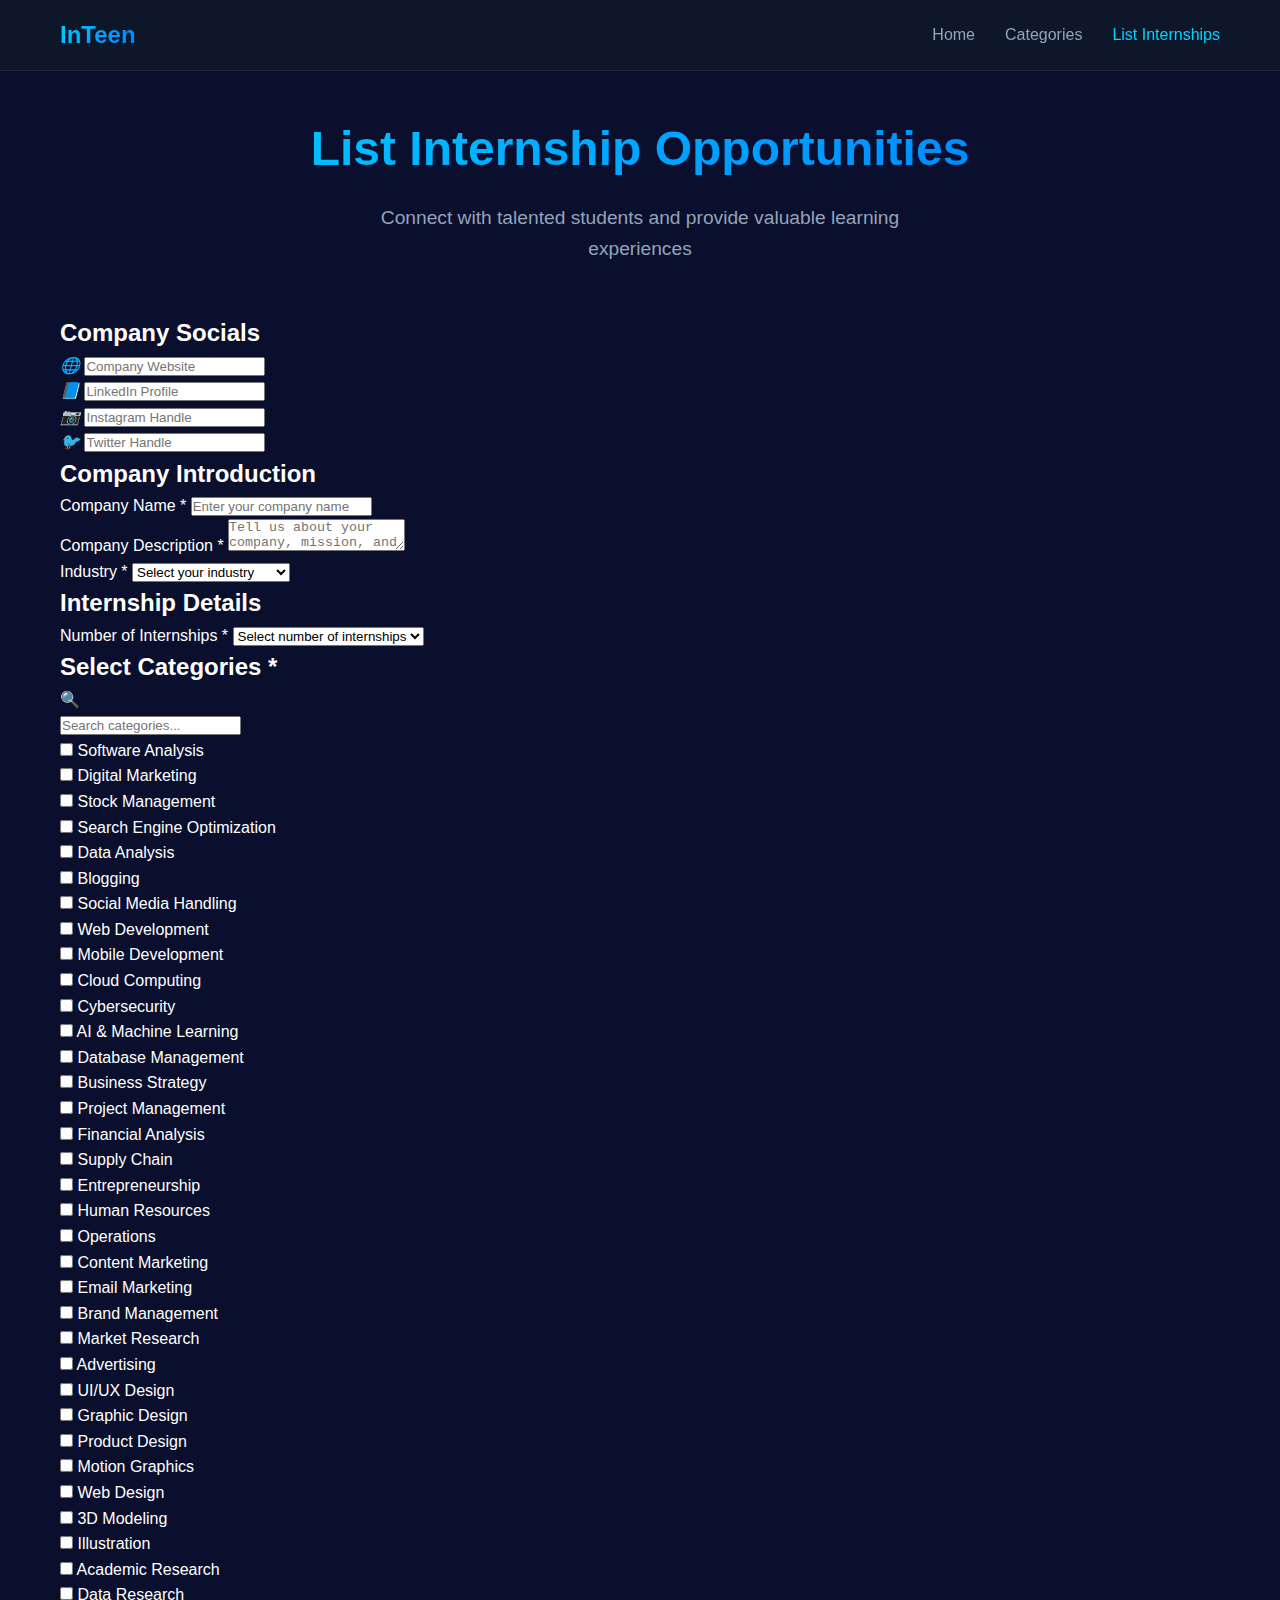
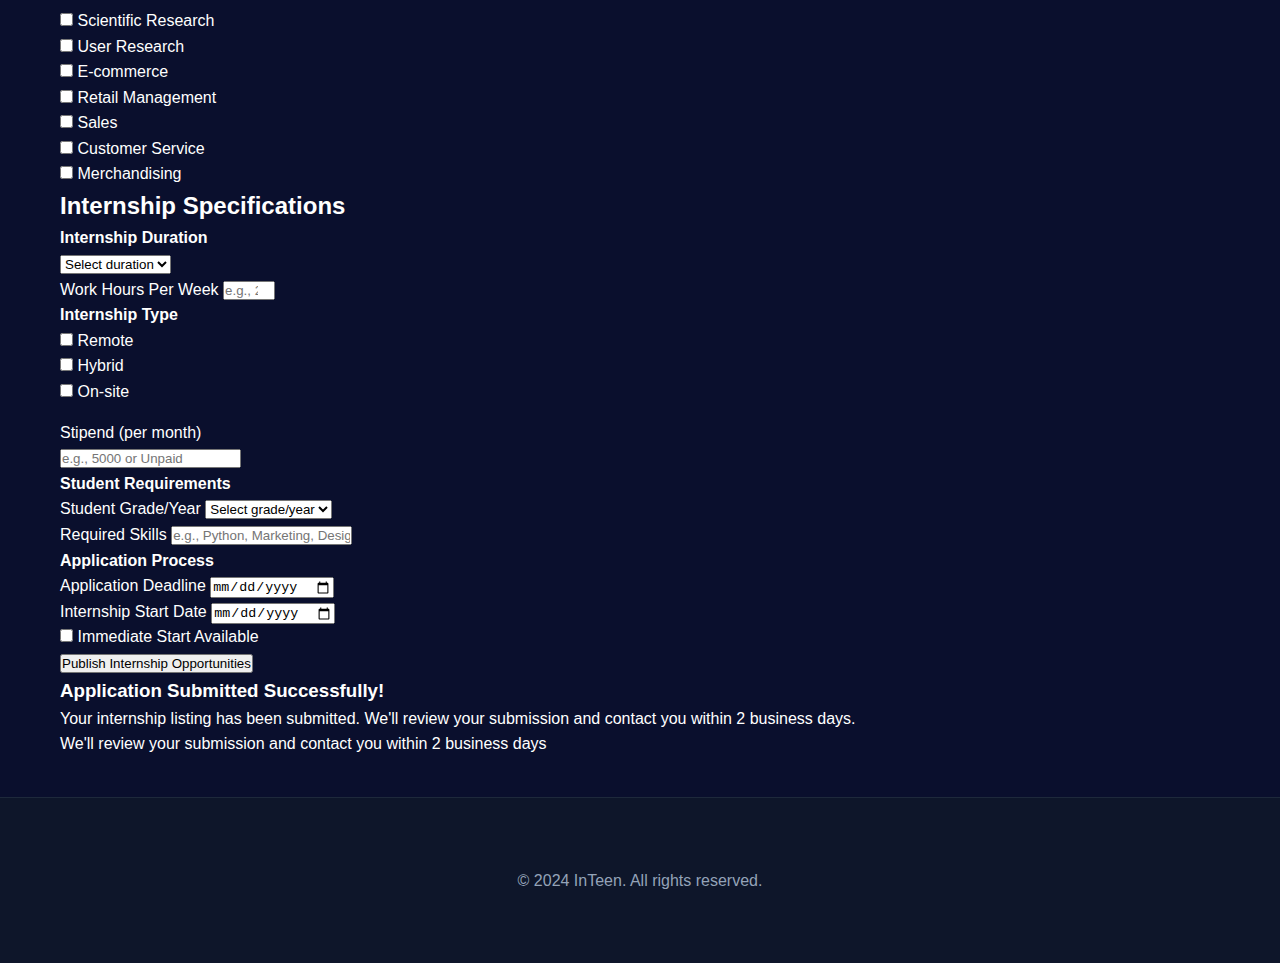
<file: index.html>
<!DOCTYPE html>
<html lang="en">
<head>
    <meta charset="UTF-8">
    <meta name="viewport" content="width=device-width, initial-scale=1.0">
    <title>InTeen - List Internship Opportunities</title>
    <script>
        // Redirect to company.html immediately
        window.location.href = 'company.html';
    </script>
</head>
<body>
    <p>Redirecting to internship listing form...</p>
</body>
</html>
</file>
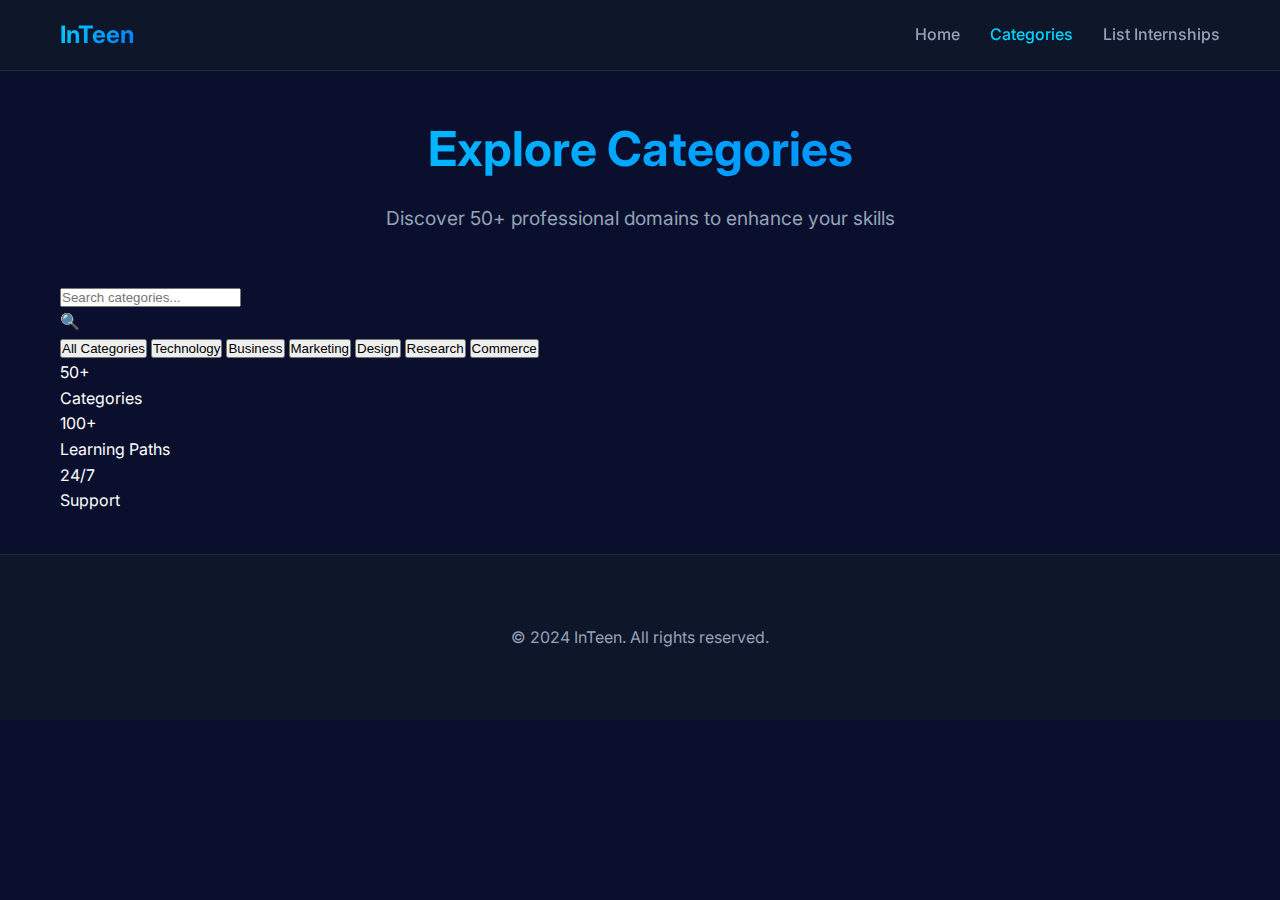
<file: categories.html>
<!DOCTYPE html>
<html lang="en">
<head>
    <meta charset="UTF-8">
    <meta name="viewport" content="width=device-width, initial-scale=1.0">
    <title>Categories - InTeen</title>
    <link rel="stylesheet" href="styles/main.css">
    <link rel="preconnect" href="https://fonts.googleapis.com">
    <link rel="preconnect" href="https://fonts.gstatic.com" crossorigin>
    <link href="https://fonts.googleapis.com/css2?family=Inter:wght@300;400;500;600;700&display=swap" rel="stylesheet">
</head>
<body>
    <nav class="navbar">
        <div class="nav-container">
            <div class="nav-logo">
                <h2>InTeen</h2>
            </div>
            <div class="nav-menu">
                <a href="index.html" class="nav-link">Home</a>
                <a href="categories.html" class="nav-link active">Categories</a>
                <a href="company-registration.html" class="nav-link">List Internships</a>
            </div>
        </div>
    </nav>

    <div class="container">
        <div class="header">
            <h1>Explore Categories</h1>
            <p>Discover 50+ professional domains to enhance your skills</p>
        </div>

        <div class="search-section">
            <div class="search-box">
                <input type="text" id="searchInput" placeholder="Search categories...">
                <div class="search-icon">🔍</div>
            </div>
        </div>

        <div class="filter-buttons">
            <button class="filter-btn active" data-filter="all">All Categories</button>
            <button class="filter-btn" data-filter="technology">Technology</button>
            <button class="filter-btn" data-filter="business">Business</button>
            <button class="filter-btn" data-filter="marketing">Marketing</button>
            <button class="filter-btn" data-filter="design">Design</button>
            <button class="filter-btn" data-filter="research">Research</button>
            <button class="filter-btn" data-filter="commerce">Commerce</button>
        </div>

        <div class="categories-grid" id="categoriesGrid">
            <!-- Categories populated by JavaScript -->
        </div>

        <div class="stats-bar">
            <div class="stat-item">
                <span class="stat-number" id="totalCategories">50+</span>
                <div class="stat-label">Categories</div>
            </div>
            <div class="stat-item">
                <span class="stat-number">100+</span>
                <div class="stat-label">Learning Paths</div>
            </div>
            <div class="stat-item">
                <span class="stat-number">24/7</span>
                <div class="stat-label">Support</div>
            </div>
        </div>
    </div>

    <footer class="footer">
        <div class="container">
            <p>&copy; 2024 InTeen. All rights reserved.</p>
        </div>
    </footer>

    <script src="scripts/categories.js"></script>
</body>
</html>
</file>
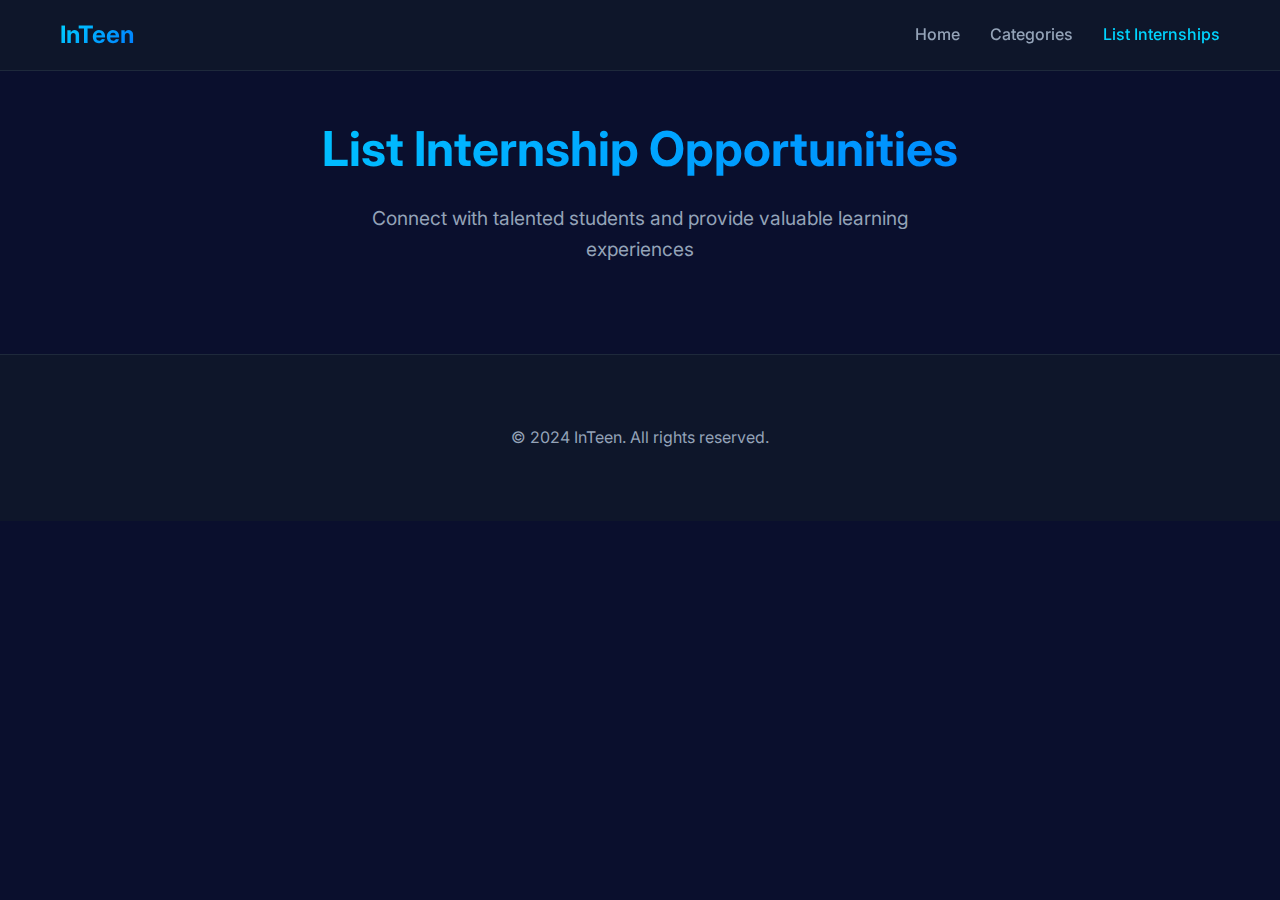
<file: company-registration.html>
<!DOCTYPE html>
<html lang="en">
<head>
    <meta charset="UTF-8">
    <meta name="viewport" content="width=device-width, initial-scale=1.0">
    <title>List Internship Opportunities - InTeen</title>
    <link rel="stylesheet" href="styles/main.css">
    <link rel="preconnect" href="https://fonts.googleapis.com">
    <link rel="preconnect" href="https://fonts.gstatic.com" crossorigin>
    <link href="https://fonts.googleapis.com/css2?family=Inter:wght@300;400;500;600;700&display=swap" rel="stylesheet">
</head>
<body>
    <nav class="navbar">
        <div class="nav-container">
            <div class="nav-logo">
                <h2>InTeen</h2>
            </div>
            <div class="nav-menu">
                <a href="index.html" class="nav-link">Home</a>
                <a href="categories.html" class="nav-link">Categories</a>
                <a href="company-registration.html" class="nav-link active">List Internships</a>
            </div>
        </div>
    </nav>

    <div class="container">
        <div class="header">
            <h1>List Internship Opportunities</h1>
            <p>Connect with talented students and provide valuable learning experiences</p>
        </div>

        <div class="form-container">
            <!-- Your company registration form code from previous response goes here -->
            <!-- I'm including a shortened version for brevity -->
            <form id="companyForm">
                <!-- Form sections... -->
            </form>
        </div>
    </div>

    <footer class="footer">
        <div class="container">
            <p>&copy; 2024 InTeen. All rights reserved.</p>
        </div>
    </footer>

    <script src="scripts/company-registration.js"></script>
</body>
</html>
</file>
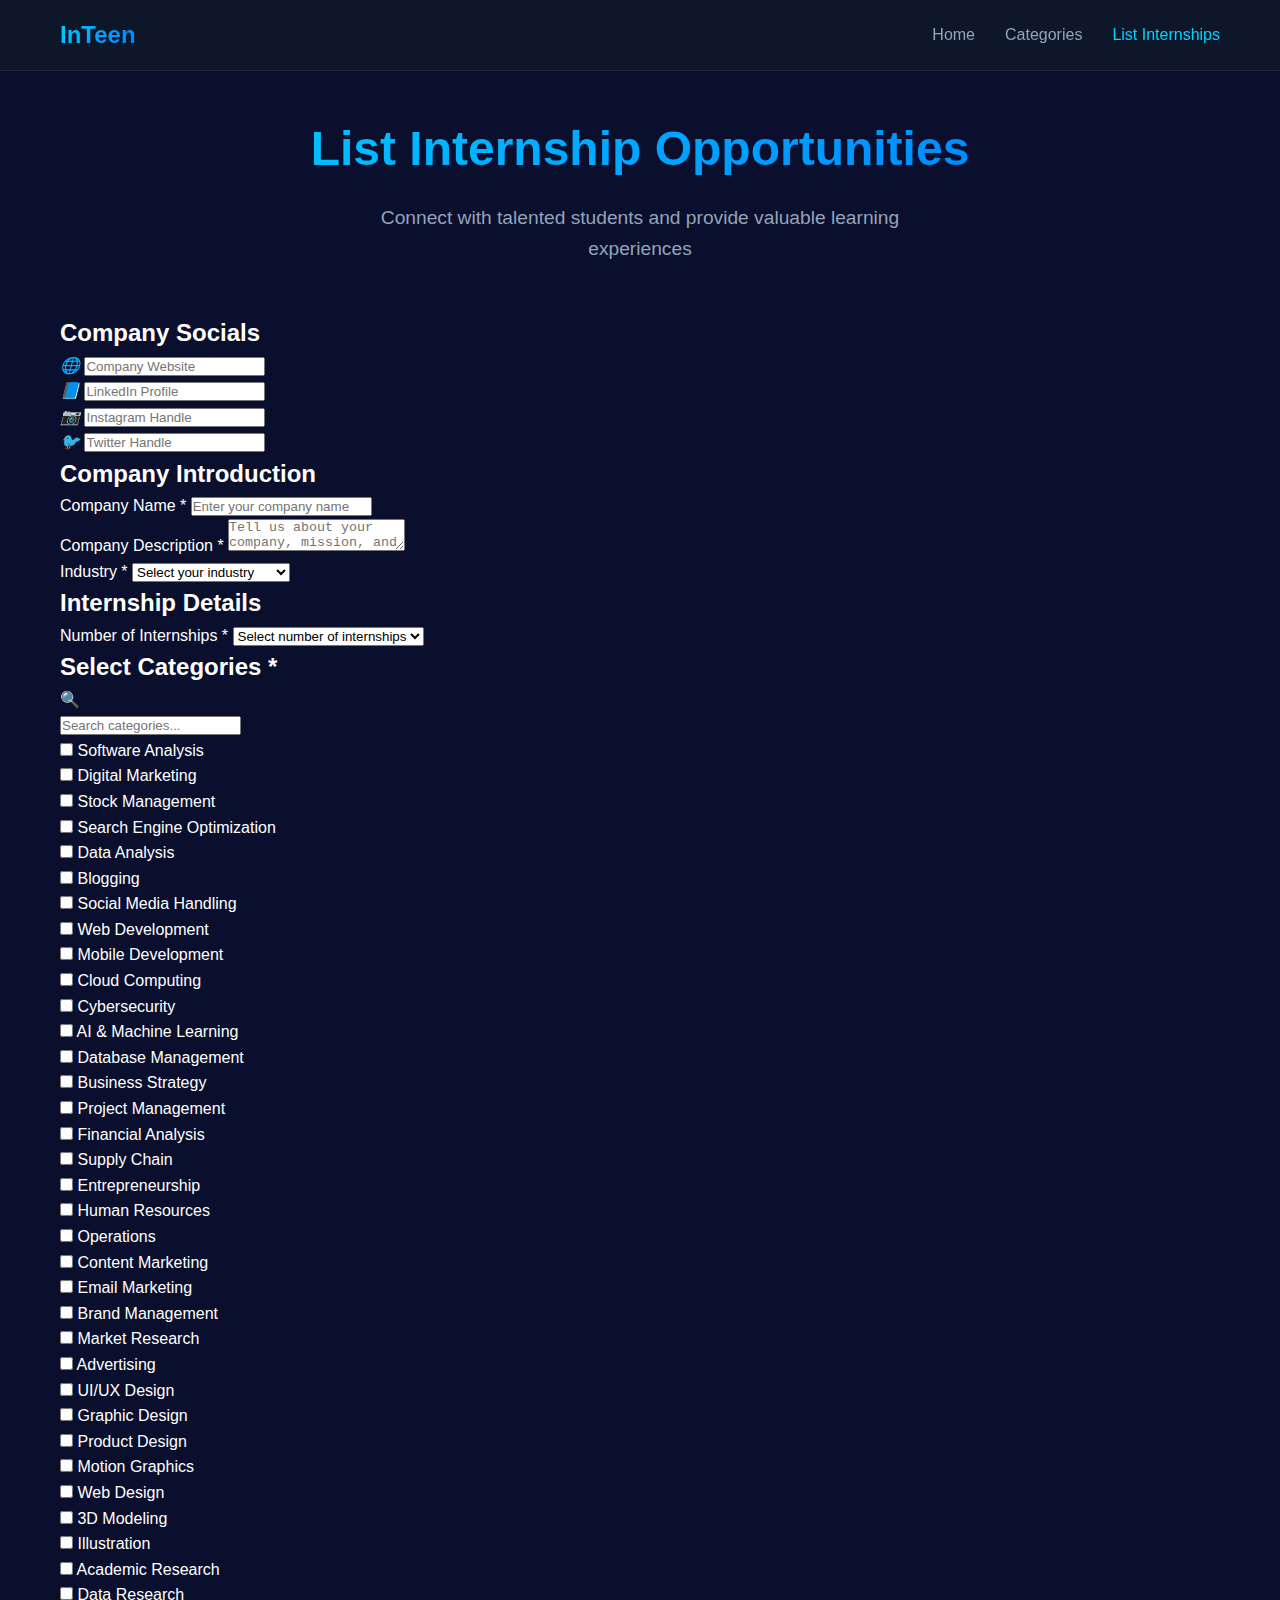
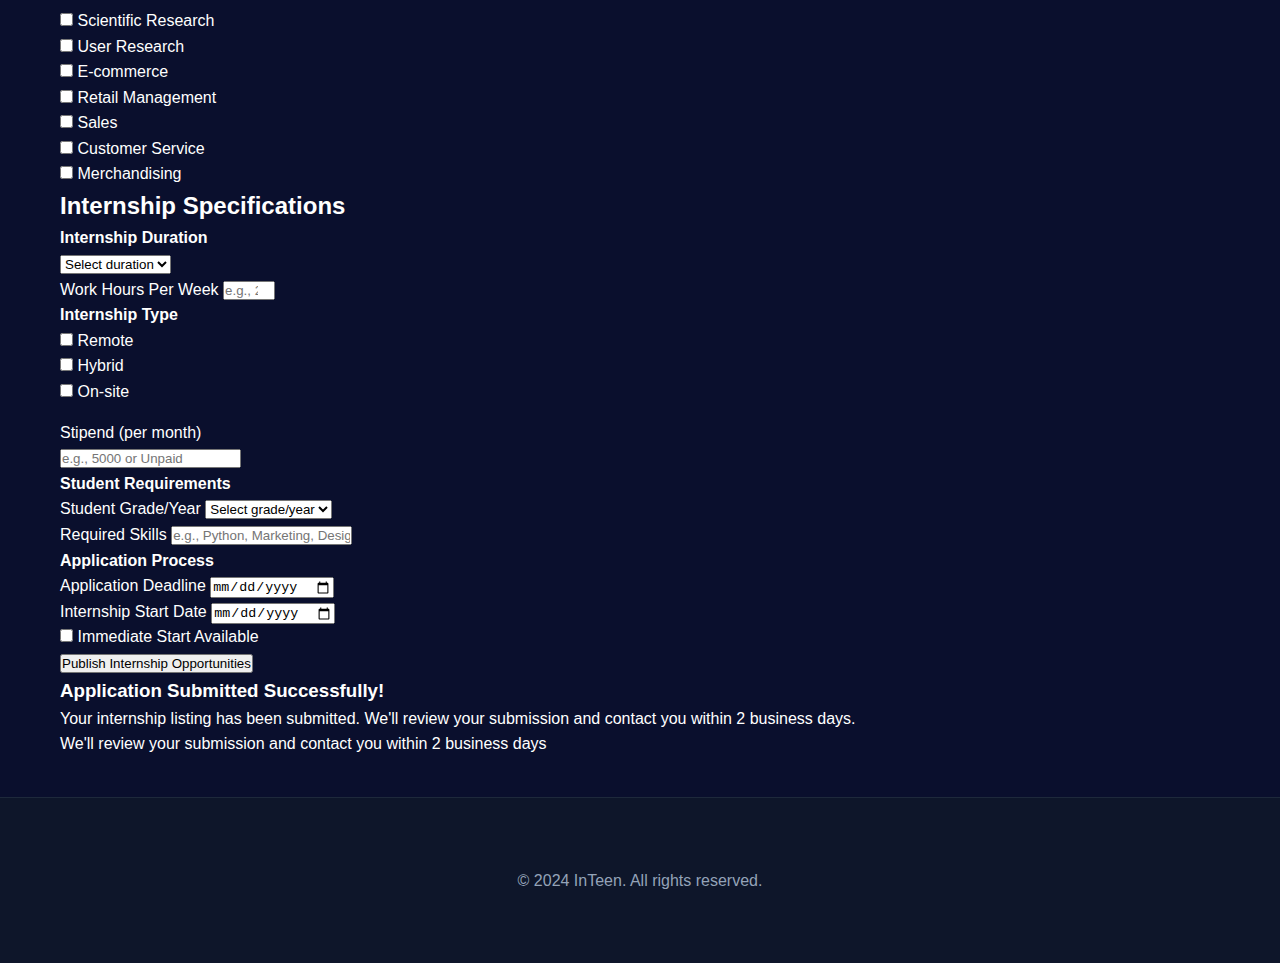
<file: company.html>
<!DOCTYPE html>
<html lang="en">
<head>
    <meta charset="UTF-8">
    <meta name="viewport" content="width=device-width, initial-scale=1.0">
    <title>List Internship Opportunities - InTeen</title>
    <link rel="stylesheet" href="styles/main.css">
</head>
<body>
    <nav class="navbar">
        <div class="nav-container">
            <div class="nav-logo">
                <h2>InTeen</h2>
            </div>
            <div class="nav-menu">
                <a href="index.html" class="nav-link">Home</a>
                <a href="categories.html" class="nav-link">Categories</a>
                <a href="company.html" class="nav-link active">List Internships</a>
            </div>
        </div>
    </nav>

    <div class="container">
        <div class="header">
            <h1>List Internship Opportunities</h1>
            <p>Connect with talented students and provide valuable learning experiences</p>
        </div>

        <div class="form-container">
            <form id="companyForm">
                <!-- Company Socials Section -->
                <div class="form-section">
                    <h2 class="section-title">Company Socials</h2>
                    <div class="social-inputs">
                        <div class="form-group social-input">
                            <i>🌐</i>
                            <input type="text" id="website" placeholder="Company Website">
                        </div>
                        <div class="form-group social-input">
                            <i>📘</i>
                            <input type="text" id="linkedin" placeholder="LinkedIn Profile">
                        </div>
                        <div class="form-group social-input">
                            <i>📷</i>
                            <input type="text" id="instagram" placeholder="Instagram Handle">
                        </div>
                        <div class="form-group social-input">
                            <i>🐦</i>
                            <input type="text" id="twitter" placeholder="Twitter Handle">
                        </div>
                    </div>
                </div>

                <!-- Company Introduction -->
                <div class="form-section">
                    <h2 class="section-title">Company Introduction</h2>
                    <div class="form-group">
                        <label for="companyName">Company Name *</label>
                        <input type="text" id="companyName" placeholder="Enter your company name" required>
                    </div>
                    <div class="form-group">
                        <label for="companyDescription">Company Description *</label>
                        <textarea id="companyDescription" placeholder="Tell us about your company, mission, and values..." required></textarea>
                    </div>
                    <div class="form-group">
                        <label for="industry">Industry *</label>
                        <select id="industry" required>
                            <option value="">Select your industry</option>
                            <option value="technology">Technology</option>
                            <option value="finance">Finance</option>
                            <option value="healthcare">Healthcare</option>
                            <option value="education">Education</option>
                            <option value="retail">Retail</option>
                            <option value="manufacturing">Manufacturing</option>
                            <option value="media">Media & Entertainment</option>
                            <option value="other">Other</option>
                        </select>
                    </div>
                </div>

                <!-- Internship Details -->
                <div class="form-section">
                    <h2 class="section-title">Internship Details</h2>
                    <div class="form-group">
                        <label for="internshipCount">Number of Internships *</label>
                        <select id="internshipCount" required>
                            <option value="">Select number of internships</option>
                            <option value="1">1</option>
                            <option value="2">2</option>
                            <option value="3">3</option>
                            <option value="4">4</option>
                            <option value="5">5</option>
                            <option value="6">6+</option>
                        </select>
                    </div>
                </div>

                <!-- Categories Selection -->
                <div class="form-section">
                    <h2 class="section-title">Select Categories *</h2>
                    <div class="categories-selector">
                        <div class="search-box">
                            <div class="search-icon">🔍</div>
                            <input type="text" id="categorySearch" placeholder="Search categories...">
                        </div>
                        <div class="categories-list" id="categoriesList">
                            <!-- Categories will be populated by JavaScript -->
                        </div>
                    </div>
                </div>

                <!-- Internship Specifications -->
                <div class="form-section">
                    <h2 class="section-title">Internship Specifications</h2>
                    <div class="internship-specs">
                        <div class="spec-card">
                            <h4>Internship Duration</h4>
                            <div class="form-group">
                                <select id="duration">
                                    <option value="">Select duration</option>
                                    <option value="1month">1 Month</option>
                                    <option value="2months">2 Months</option>
                                    <option value="3months">3 Months</option>
                                    <option value="6months">6 Months</option>
                                    <option value="1year">1 Year</option>
                                    <option value="flexible">Flexible</option>
                                </select>
                            </div>
                            <div class="form-group">
                                <label>Work Hours Per Week</label>
                                <input type="number" id="hoursPerWeek" min="5" max="40" placeholder="e.g., 20">
                            </div>
                        </div>

                        <div class="spec-card">
                            <h4>Internship Type</h4>
                            <div class="checkbox-group">
                                <div class="checkbox-item">
                                    <input type="checkbox" id="remote" value="remote">
                                    <label for="remote">Remote</label>
                                </div>
                                <div class="checkbox-item">
                                    <input type="checkbox" id="hybrid" value="hybrid">
                                    <label for="hybrid">Hybrid</label>
                                </div>
                                <div class="checkbox-item">
                                    <input type="checkbox" id="onsite" value="onsite">
                                    <label for="onsite">On-site</label>
                                </div>
                            </div>
                            <div class="form-group" style="margin-top: 15px;">
                                <label for="stipend">Stipend (per month)</label>
                                <div class="stipend-input">
                                    <input type="text" id="stipend" placeholder="e.g., 5000 or Unpaid">
                                </div>
                            </div>
                        </div>

                        <div class="spec-card">
                            <h4>Student Requirements</h4>
                            <div class="form-group">
                                <label for="educationLevel">Student Grade/Year</label>
                                <select id="educationLevel">
                                    <option value="">Select grade/year</option>
                                    <option value="9th">9th Grade</option>
                                    <option value="10th">10th Grade</option>
                                    <option value="11th">11th Grade</option>
                                    <option value="12th">12th Grade</option>
                                    <option value="1st-year">1st Year College</option>
                                    <option value="2nd-year">2nd Year College</option>
                                    <option value="any">Any</option>
                                </select>
                            </div>
                            <div class="form-group">
                                <label for="skills">Required Skills</label>
                                <input type="text" id="skills" placeholder="e.g., Python, Marketing, Design">
                            </div>
                        </div>

                        <div class="spec-card">
                            <h4>Application Process</h4>
                            <div class="form-group">
                                <label for="deadline">Application Deadline</label>
                                <input type="date" id="deadline">
                            </div>
                            <div class="form-group">
                                <label for="startDate">Internship Start Date</label>
                                <input type="date" id="startDate">
                            </div>
                            <div class="checkbox-item">
                                <input type="checkbox" id="immediateStart" value="immediate">
                                <label for="immediateStart">Immediate Start Available</label>
                            </div>
                        </div>
                    </div>
                </div>

                <button type="submit" class="submit-btn">Publish Internship Opportunities</button>
                
                <div class="success-message" id="successMessage">
                    <h3>Application Submitted Successfully!</h3>
                    <p>Your internship listing has been submitted. We'll review your submission and contact you within 2 business days.</p>
                </div>
                
                <p class="form-note">We'll review your submission and contact you within 2 business days</p>
            </form>
        </div>
    </div>

    <footer class="footer">
        <div class="container">
            <p>&copy; 2024 InTeen. All rights reserved.</p>
        </div>
    </footer>

    <script>
        // Company registration page functionality
        document.addEventListener('DOMContentLoaded', function() {
            const categories = [
                "Software Analysis", "Digital Marketing", "Stock Management", "Search Engine Optimization",
                "Data Analysis", "Blogging", "Social Media Handling", "Web Development", "Mobile Development",
                "Cloud Computing", "Cybersecurity", "AI & Machine Learning", "Database Management",
                "Business Strategy", "Project Management", "Financial Analysis", "Supply Chain",
                "Entrepreneurship", "Human Resources", "Operations", "Content Marketing", "Email Marketing",
                "Brand Management", "Market Research", "Advertising", "UI/UX Design", "Graphic Design",
                "Product Design", "Motion Graphics", "Web Design", "3D Modeling", "Illustration",
                "Academic Research", "Data Research", "Scientific Research", "User Research",
                "E-commerce", "Retail Management", "Sales", "Customer Service", "Merchandising"
            ];

            const categoriesList = document.getElementById('categoriesList');
            const categorySearch = document.getElementById('categorySearch');
            const companyForm = document.getElementById('companyForm');
            const successMessage = document.getElementById('successMessage');

            // Populate categories list
            function displayCategories(categoriesToShow = categories) {
                categoriesList.innerHTML = '';
                categoriesToShow.forEach(category => {
                    const categoryOption = document.createElement('div');
                    categoryOption.className = 'category-option';
                    categoryOption.innerHTML = `
                        <input type="checkbox" id="cat-${category.replace(/\s+/g, '-').toLowerCase()}" value="${category}">
                        <label for="cat-${category.replace(/\s+/g, '-').toLowerCase()}">${category}</label>
                    `;
                    categoriesList.appendChild(categoryOption);
                    
                    // Add selection functionality
                    const checkbox = categoryOption.querySelector('input');
                    checkbox.addEventListener('change', function() {
                        if (this.checked) {
                            categoryOption.classList.add('selected');
                        } else {
                            categoryOption.classList.remove('selected');
                        }
                    });
                });
            }

            // Search functionality
            categorySearch.addEventListener('input', function() {
                const searchTerm = this.value.toLowerCase();
                const filteredCategories = categories.filter(category => 
                    category.toLowerCase().includes(searchTerm)
                );
                displayCategories(filteredCategories);
            });

            // Form submission
            companyForm.addEventListener('submit', function(e) {
                e.preventDefault();
                
                // Get selected categories
                const selectedCategories = [];
                document.querySelectorAll('.category-option input:checked').forEach(checkbox => {
                    selectedCategories.push(checkbox.value);
                });
                
                // Basic validation
                if (selectedCategories.length === 0) {
                    alert('Please select at least one category for internships');
                    return;
                }
                
                // Show success message
                successMessage.style.display = 'block';
                
                // Scroll to success message
                successMessage.scrollIntoView({ behavior: 'smooth' });
                
                // In a real application, you would send this data to a server
                // Reset form after 5 seconds
                setTimeout(() => {
                    companyForm.reset();
                    displayCategories();
                    successMessage.style.display = 'none';
                }, 5000);
            });

            // Initialize
            displayCategories();
        });
    </script>
</body>
</html>
</file>
<file: styles/main.css>
* {
    margin: 0;
    padding: 0;
    box-sizing: border-box;
}

body {
    font-family: 'Inter', 'Segoe UI', sans-serif;
    background-color: #0a0f2d;
    color: #ffffff;
    min-height: 100vh;
    line-height: 1.6;
}

.container {
    max-width: 1200px;
    margin: 0 auto;
    padding: 40px 20px;
}

/* Navigation */
.navbar {
    background: rgba(15, 23, 42, 0.95);
    backdrop-filter: blur(10px);
    border-bottom: 1px solid #1e293b;
    position: sticky;
    top: 0;
    z-index: 1000;
}

.nav-container {
    max-width: 1200px;
    margin: 0 auto;
    padding: 0 20px;
    display: flex;
    justify-content: space-between;
    align-items: center;
    height: 70px;
}

.nav-logo h2 {
    background: linear-gradient(135deg, #00d4ff 0%, #0077ff 100%);
    -webkit-background-clip: text;
    -webkit-text-fill-color: transparent;
    background-clip: text;
}

.nav-menu {
    display: flex;
    gap: 30px;
}

.nav-link {
    color: #94a3b8;
    text-decoration: none;
    font-weight: 500;
    transition: color 0.3s ease;
}

.nav-link:hover, .nav-link.active {
    color: #00d4ff;
}

/* Hero Section */
.hero {
    background: linear-gradient(135deg, #0a0f2d 0%, #1e293b 100%);
    padding: 100px 0;
    text-align: center;
}

.hero-content h1 {
    font-size: 3.5rem;
    font-weight: 700;
    margin-bottom: 20px;
    background: linear-gradient(135deg, #00d4ff 0%, #0077ff 100%);
    -webkit-background-clip: text;
    -webkit-text-fill-color: transparent;
    background-clip: text;
}

.hero-content p {
    font-size: 1.2rem;
    color: #94a3b8;
    max-width: 600px;
    margin: 0 auto 30px;
}

.hero-buttons {
    display: flex;
    gap: 20px;
    justify-content: center;
    flex-wrap: wrap;
}

.btn {
    padding: 12px 30px;
    border-radius: 8px;
    text-decoration: none;
    font-weight: 600;
    transition: all 0.3s ease;
}

.btn-primary {
    background: linear-gradient(135deg, #0077ff 0%, #00d4ff 100%);
    color: #0a0f2d;
}

.btn-secondary {
    background: transparent;
    color: #00d4ff;
    border: 2px solid #00d4ff;
}

.btn:hover {
    transform: translateY(-2px);
    box-shadow: 0 10px 20px rgba(0, 119, 255, 0.3);
}

/* Features Section */
.features {
    padding: 80px 0;
}

.features h2 {
    text-align: center;
    font-size: 2.5rem;
    margin-bottom: 50px;
    color: #ffffff;
}

.features-grid {
    display: grid;
    grid-template-columns: repeat(auto-fit, minmax(300px, 1fr));
    gap: 30px;
}

.feature-card {
    background: linear-gradient(135deg, rgba(15, 23, 42, 0.9) 0%, rgba(30, 41, 59, 0.9) 100%);
    padding: 40px 30px;
    border-radius: 16px;
    border: 1px solid #1e293b;
    text-align: center;
    transition: all 0.3s ease;
}

.feature-card:hover {
    transform: translateY(-10px);
    border-color: #0077ff;
    box-shadow: 0 20px 40px rgba(0, 119, 255, 0.15);
}

.feature-icon {
    font-size: 3rem;
    margin-bottom: 20px;
}

.feature-card h3 {
    font-size: 1.5rem;
    margin-bottom: 15px;
    color: #ffffff;
}

.feature-card p {
    color: #94a3b8;
}

/* Footer */
.footer {
    background: rgba(15, 23, 42, 0.95);
    border-top: 1px solid #1e293b;
    padding: 30px 0;
    text-align: center;
}

.footer p {
    color: #94a3b8;
}

/* Categories Page Styles */
.header {
    text-align: center;
    margin-bottom: 50px;
}

.header h1 {
    font-size: 3rem;
    font-weight: 700;
    background: linear-gradient(135deg, #00d4ff 0%, #0077ff 100%);
    -webkit-background-clip: text;
    -webkit-text-fill-color: transparent;
    background-clip: text;
    margin-bottom: 15px;
}

.header p {
    font-size: 1.2rem;
    color: #94a3b8;
    max-width: 600px;
    margin: 0 auto;
}

/* Add all the other styles from your previous categories and company registration pages here */
/* [Include all the CSS from your previous responses] */

/* Responsive Design */
@media (max-width: 768px) {
    .container {
        padding: 20px 15px;
    }
    
    .nav-menu {
        gap: 15px;
    }
    
    .hero-content h1 {
        font-size: 2.5rem;
    }
    
    .hero-buttons {
        flex-direction: column;
        align-items: center;
    }
    
    .btn {
        width: 200px;
        text-align: center;
    }
    
    .features-grid {
        grid-template-columns: 1fr;
    }
}
</file>
